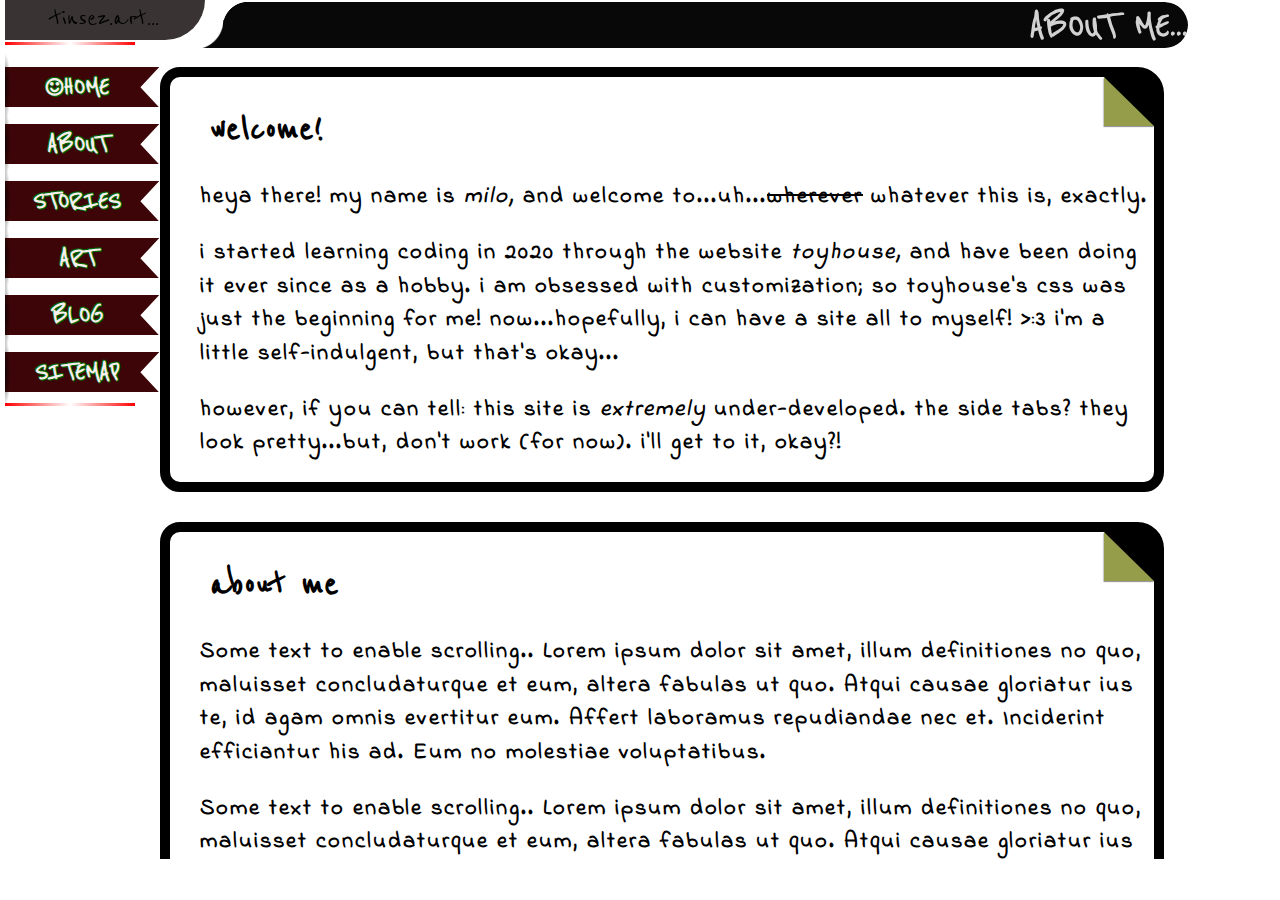
<file: shitfuck.html>
<html>
<head>
  
<meta name="viewport" content="width=device-width, initial-scale=1">
<style>
  
@import url('https://fonts.googleapis.com/css2?family=Reenie+Beanie&display=swap');
@import url('https://fonts.googleapis.com/css2?family=Indie+Flower&display=swap');
</style>
</head>
<link rel="stylesheet" href="shitty.css">

<link rel="stylesheet" href="https://cdnjs.cloudflare.com/ajax/libs/font-awesome/4.7.0/css/font-awesome.min.css">

<script src="damn.js"></script>


<body>

<div class="sidenav" style="border-bottom: white dotted 2px;text-align:center;background-color:rgba(255, 255, 255, 0.395);">
<div class="title" >tinsez.art...</div>


<hr>

<div class="ribbon">
 

<a href="#home" id="home">home</a>
  </div>
  <br><br><br>
    <div class="ribbon">
  <a href="#about">about</a>
  </div>
  <br><br><br>
    <div class="ribbon" >
  <a href="stories">stories</a>
  </div>
   <br><br><br>
  <div class="ribbon" >
  <a href="#art">art</a>
  </div>
   <br><br><br>
   <div class="ribbon">
  <a href="#blog">blog</a>
  </div>
    <br><br><br>
   <div class="ribbon">
  <a href="#sitemap">sitemap</a>
  </div>

<br>
<br>
<br>
 <hr>
 <br>
 <div class="statistics"
 >
 stats!
 <div id="statuscafe"><div id="statuscafe-username"></div><div id="statuscafe-content"></div></div><script src="https://status.cafe/current-status.js?name=tinsez" defer></script>
</div>
  </div>
 <h1>about me...</h1>
<div class="main">
    <div class="contentbox">
  <h2>welcome!</h2>

  <p>heya there! my name is <i>milo, </i>and welcome to...uh...<s>wherever</s> whatever this is, exactly. </p>
 <p>i started learning coding in 2020 through the website <i>toyhouse,</i> and have been doing it ever since as a hobby. i am obsessed with customization; so toyhouse's css was just the beginning for me! now...hopefully, i can have a site all to myself! >:3 i'm a little self-indulgent, but that's okay...
  <p>however, if you can tell: this site is <i>extremely</i> under-developed. the side tabs? they look pretty...but, don't work (for now). i'll get to it, okay?!</p>
  </div>
<div class="socials">



</div>

 <div class="contentbox">
<h2>about me</h2>
  <p>Some text to enable scrolling.. Lorem ipsum dolor sit amet, illum definitiones no quo, maluisset concludaturque et eum, altera fabulas ut quo. Atqui causae gloriatur ius te, id agam omnis evertitur eum. Affert laboramus repudiandae nec et. Inciderint efficiantur his ad. Eum no molestiae voluptatibus.</p>
  <p>Some text to enable scrolling.. Lorem ipsum dolor sit amet, illum definitiones no quo, maluisset concludaturque et eum, altera fabulas ut quo. Atqui causae gloriatur ius te, id agam omnis evertitur eum. Affert laboramus repudiandae nec et. Inciderint efficiantur his ad. Eum no molestiae voluptatibus.</p>
  <p>Some text to enable scrolling.. Lorem ipsum dolor sit amet, illum definitiones no quo, maluisset concludaturque et eum, altera fabulas ut quo. Atqui causae gloriatur ius te, id agam omnis evertitur eum. Affert laboramus repudiandae nec et. Inciderint efficiantur his ad. Eum no molestiae voluptatibus. </p>
</div>
 </div>

<div class="footer">tinsez 2025 </div>
</body>


</html>
</file>
<file: shitty.css>
body {
  font-family: "Syne Mono", sans-serif;
  background-image:url(https://files.catbox.moe/lgov8i.jpeg);
  background-size:200px;
color:fff;
  image-rendering:pixelated;
  margin: 0px;
    cursor: url(http://www.rw-designer.com/cursor-extern.php?id=58629),auto;
}

  
 /* https://64.media.tumblr.com/eda2344fa45e4601c92846e79f8505b4/de082a39fc3d8381-88/s540x810/90428055ff18f7dfcdd1602ebe04b8717942c8a3.pnj

 <img src="https://64.media.tumblr.com/4742a454f8c34a2ec8b179130cbdfb3c/f9e3a8bcad7b0d79-14/s540x810/610ba408e2fc26827d4379e3933f2a9cc8c65fb7.png">

https://i.pinimg.com/736x/a8/ed/45/a8ed45b8d936ac7c7db3d8d1f9f7f17b.jpg
*/
::-moz-selection { /* Code for Firefox */
  color: red;
  background: rgba(255, 255, 0, 0.555);
}

::selection {
  color: red;
   background: rgba(255, 255, 0, 0.555);
}


.sidenav {
  height: 100%;
  width: 130px;
  position: fixed;
  background-image:url(https://64.media.tumblr.com/2bdb156772e62e13e5fbe11cbac44050/76d8ef7942be98a9-e1/s250x400/a542b97383e184ecf39294da8b8fe573c40fca50.pnj);
    image-rendering:pixelated;
 background-size:300px;
  z-index: 1;
  border-left:5px rgba(255, 255, 255, 0) double;
  top: 0;
  left: 0;
  overflow-x: hidden;
  
  padding-top: 34px;
   font-family: "Reenie Beanie", cursive;
  
  /* From https://css.glass */

}
/*tooltip?*/


.sidenav a {
  padding: 6px 8px 6px 16px;
  text-decoration: none;

 text-transform:uppercase;
  color: #f8eeee;
  display: block;
 text-shadow: -1px -1px 0 darkgreen, 1px -1px 0 darkgreen, 1px 1px 0 darkgreen,
    1px 1px 0 darkgreen;
     cursor: url(https://files.catbox.moe/um916y.png),auto;
      -webkit-animation: cursor 400ms infinite;
  animation: cursor 400ms infinite;
}
@-webkit-keyframes cursor {
  14.2857142857% {cursor: url(https://files.catbox.moe/um916y.png), auto;}
  28.5714285714% {cursor: url(https://files.catbox.moe/fipyww.png), auto;}
  42.8571428571% {cursor: url(https://files.catbox.moe/9i7yhh.png), auto;}
  57.1428571429% {cursor: url(https://files.catbox.moe/y9gw1f.png), auto;}
  71.4295714286% {cursor: url(https://files.catbox.moe/jusxud.png), auto;}
  85.7142857143% {cursor: url(https://files.catbox.moe/9ysllo.png), auto;}
   100% {cursor: url(https://files.catbox.moe/4ct1ce.png), auto;}
} 

@keyframes cursor {
 14.2857142857% {cursor: url(https://files.catbox.moe/um916y.png), auto;}
  28.5714285714% {cursor: url(https://files.catbox.moe/fipyww.png), auto;}
  42.8571428571% {cursor: url(https://files.catbox.moe/9i7yhh.png), auto;}
  57.1428571429% {cursor: url(https://files.catbox.moe/y9gw1f.png), auto;}
  71.4295714286% {cursor: url(https://files.catbox.moe/jusxud.png), auto;}
  85.7142857143% {cursor: url(https://files.catbox.moe/9ysllo.png), auto;}
   100% {cursor: url(https://files.catbox.moe/4ct1ce.png), auto;}
}

.sidenav a:hover {
  color: #f1f1f1;
  
}
hr {
 background: linear-gradient(to right, red, rgba(255, 255, 0, 0), red);
  height: 0.2em;
  border: 0px;
  text-align:center;
  overflow:visible;


}
hr::before {
    content: " ✧ ⟡ ✧ ";
    color:white;
    
    
}
.main {
 /* Same as the width of the sidenav */
  font-size: 28px; /* Increased text to enable scrolling */
margin-top: 2.4em;
  font-family: "Indie Flower", cursive;
  font-weight: 400;
  font-style: normal;
overflow:auto;
max-width: 80vw;
margin-left: 160px;
position: absolute;
    display: inline-block;
    height: 88vh;
    overflow: auto;

}
.contentbox{
background-image: url(https://solaria.neocities.org/recipes/linetile.png);
  background-size: 35px; 
  line-height: 33.5px;
  margin-right:20px;
 position: relative;
   image-rendering:pixelated;

  border-radius:20px;
  border-top-right-radius:26.5px;
  border: solid 10px rgb(0, 0, 0);
  margin-bottom:30px;
  
}
.contentbox:before {
  content: "";
  position: absolute;
  top: 0;
  right: 0;
  border-width: 0 50px 49px 0;
  border-style: solid;
  border-color: #000000 #000000 #959d4b #9e9e9d;
  background: #668e1500;
  -webkit-box-shadow: 0 1px 1px rgba(0,0,0,0.3), -1px 1px 1px rgba(0,0,0,0.2);
  -moz-box-shadow: 0 1px 1px rgba(0,0,0,0.3), -1px 1px 1px rgba(0,0,0,0.2);
  box-shadow: 0 1px 1px rgba(0,0,0,0.3), -1px 1px 1px rgba(0,0,0,0.2);
  border-top-left-radius:1px;
  /* Firefox 3.0 damage limitation */
  display: block; width: 0;

}
/*ribbons + transitions*/
.ribbon {
  font-size: 28px;
  font-weight: bold;
  z-index:999;

  color: #584646;
  position:fixed;
  line-height:10px;
}
.ribbon {
  --r: .9em; /* control the cutout */

  border-block: .5em solid #0000;
  padding-inline: .3em calc(var(--r) + .25em);
  line-height: 1;
  clip-path: polygon(100% 0,0 0,0 100%,100% 100%,100% calc(100% - .25em),calc(100% - var(--r)) 50%,100% .25em);
  background:
   radial-gradient(.2em 50% at left,#000a,#0000) border-box,
   #3d0507 padding-box;
    /* the color  */
  width: 120px;

 transition: cubic-bezier(0, 0, 0.59, 1.31) 0.7s;
}
.ribbon:hover {
    width:150px;

}
.ribbon:active {
    width:150px;
}
.shape:before {
  content: '';
  width: 398px;
  height: 38px;
  background: #00c000;
  display: block;
  position: absolute;
  top: 1px;
  left: 1px;
}
.shape, .shape:before {
  -webkit-clip-path: polygon(5% 0, 100% 0, 100% 100%, 0 100%, 0 100%);
  clip-path: polygon(5% 0, 100% 0, 100% 100%, 0 100%, 0 100%);
  /* From https://css.glass */

}
.title {
 border-radius: 0px 0px 50px 0px;
 width:200px;
 font-size:30px;
height:40px;
color:#000000;
z-index:9999999;
background-color:rgb(186, 155, 155);
top:0px;
background:
   radial-gradient(.4em 1100% at left,#000a,#0000) border-box,
   #393333 padding-box; /* the color  */
position:fixed;
 transition: cubic-bezier(0, 0, 0.59, 1.31) 0.7s;
 background-image:url(https://64.media.tumblr.com/2bdb156772e62e13e5fbe11cbac44050/76d8ef7942be98a9-e1/s250x400/a542b97383e184ecf39294da8b8fe573c40fca50.pnj);
 background-size:300px;
}
#clover {
height:300px;
bottom:0px;
left:0px;
position:fixed;
}
/*awesome status widget*/
#statuscafe {
    padding: .5em;
  
}
#statuscafe-username {
    margin-bottom: .2em;
    color:white;
    border-radius:20px;
    
    font-size:px;
}
#statuscafe-content {

     font-family: "Indie Flower", cursive;
  font-weight: 400;
      background-color:#3D0507;
    border-radius:10px;
}
/*general styling*/
h1 {
  background-color: #000000f7;
  background-attachment:fixed;
  margin-top:0;
  color:#d2d2d2;
  position:absolute;
  display:inline-block;
  overflow:auto;
  margin-left:170px;
  width: 79.5vw;

  font-size:40px;
  text-align:right;
}
  h1 {
  --r: 25px; /* the radius */
  --s: 29px; /* size o font-family: "Reenie Beanie", cursive font-family: "Reenie Beanie", cursive;f inner curve */
  --x: -1px; /* horizontal offset (no percentage) */
  --y: -7px; /* vertical offset (no percentage) */
   font-family: "Reenie Beanie", cursive;
   text-transform:uppercase;

  
  aspect-ratio:-4px;
background-image:url(https://64.media.tumblr.com/2bdb156772e62e13e5fbe11cbac44050/76d8ef7942be98a9-e1/s250x400/a542b97383e184ecf39294da8b8fe573c40fca50.pnj);
 background-size:300px;
 top:2px;
  border-radius: var(--r);
  --_m:/calc(2*var(--r)) calc(2*var(--r)) radial-gradient(#000 70%,#0000 72%);
  --_g:conic-gradient(at var(--r) var(--r),#000 75%,#0000 0);
  --_d:(var(--s) + var(--r));
  mask:
    calc(var(--_d) + var(--x)) 0 var(--_m),
    0 calc(var(--_d) + var(--y)) var(--_m),
    radial-gradient(var(--s) at 0 0,#0000 99%,#000 calc(100% + 1px)) 
     calc(var(--r) + var(--x)) calc(var(--r) + var(--y)),
    var(--_g) calc(var(--_d) + var(--x)) 0,
    var(--_g) 0 calc(var(--_d) + var(--y));
  mask-repeat: no-repeat;
}
h2{
  color:rgb(0, 0, 0);
  text-indent:40px;
   font-family: "Reenie Beanie", cursive;
}
p{
  font-size:0.8em;
  padding-left:30px;
  color:black;
font-weight:bold;
letter-spacing:2px;
  background-size:500px;
}
/*general styling*/
/*about tab*/
#home::before {
  text-decoration: none;
  font-size: 20px;
 
  color: #f8eeee;
font-family: FontAwesome;
 text-shadow: -1px -1px 0 darkgreen, 1px -1px 0 darkgreen, 1px 1px 0 darkgreen,
    1px 1px 0 darkgreen;
    content:"\f118";
    font-weight: 900;
  transition:  transform 0.5s ease-in-out;
    -webkit-transition: all 1s 0s ease-in-out;
     display: inline-block;


}
#home:hover::before{
   transform: rotate(360deg);
   -webkit-transform: rotate(360deg);
   transform-origin: center;

  text-decoration: none;
  font-size: 20px;
  color: #f8eeee;
  font-family: FontAwesome;
 text-shadow: -1px -1px 0 darkgreen, 1px -1px 0 darkgreen, 1px 1px 0 darkgreen,
    1px 1px 0 darkgreen;
    content:"\f118";
    font-weight: 900;
}
/* SHIT */
/* ===== Scrollbar CSS ===== */
  /* Firefox */
 

  /* Chrome, Edge, and Safari */
  *::-webkit-scrollbar {
    width: 12px;
  }

  *::-webkit-scrollbar-track {
    background: #d07a7a;
     BACKGROUND-IMAGE:URL(https://64.media.tumblr.com/2bdb156772e62e13e5fbe11cbac44050/76d8ef7942be98a9-e1/s250x400/a542b97383e184ecf39294da8b8fe573c40fca50.pnj);
    BACKGROUND-SIZE:300PX;
  }

  *::-webkit-scrollbar-thumb {
    background-color: #3D0507;
  border: 3px dotted #000000;
  
  }
  @import url("//maxcdn.bootstrapcdn.com/font-awesome/4.3.0/css/font-awesome.min.css");

.footer-social-links{
    font-size: 14px;
  text-align: center;
 
}
.footer-social-links a{
    width: 25px;
    height: 25px;
    line-height: 25px !important;
    position: relative;
    margin: 0 5px;
    text-align: center;
    display: inline-block;
    color: #111;
    
    -webkit-transition: all 0.27s cubic-bezier(0.300, 0.100, 0.580, 1.000);  
    -moz-transition: all 0.27s cubic-bezier(0.300, 0.100, 0.580, 1.000); 
    -o-transition: all 0.27s cubic-bezier(0.300, 0.100, 0.580, 1.000);
    -ms-transition: all 0.27s cubic-bezier(0.300, 0.100, 0.580, 1.000); 
    transition: all 0.27s cubic-bezier(0.300, 0.100, 0.580, 1.000);
}
.footer-social-links a i,
.footer-social-links a span{
    position: relative;
    top: 6px;
    left: 1px; 
}
.footer-social-links a:before{
    content: "";
    display: inline-block;
    width: 100%;
    height: 100%;
    position: absolute;
    top: 0;
    left: 0;
    border: 1px solid #111;
    
    -webkit-border-radius: 2px;
    -moz-border-radius: 2px;
    border-radius: 2px;
    
    -webkit-transform: rotate(45deg);
    -moz-transform: rotate(45deg);
    -o-transform: rotate(45deg);
    -ms-transform: rotate(45deg);
    transform: rotate(45deg);
    
    -webkit-transition: all 0.27s cubic-bezier(0.300, 0.100, 0.580, 1.000);  
    -moz-transition: all 0.27s cubic-bezier(0.300, 0.100, 0.580, 1.000); 
    -o-transition: all 0.27s cubic-bezier(0.300, 0.100, 0.580, 1.000);
    -ms-transition: all 0.27s cubic-bezier(0.300, 0.100, 0.580, 1.000); 
    transition: all 0.27s cubic-bezier(0.300, 0.100, 0.580, 1.000);
    
}
.footer-social-links a:hover{
    color: #fff;
}
.footer-social-links a:hover:before{
    background: #111;
}
  
/* media screens etc*/
@media screen and (max-height: 450px) {
  .sidenav {padding-top: 15px;}
  .sidenav a {font-size: 18px, ;}
}
</file>
